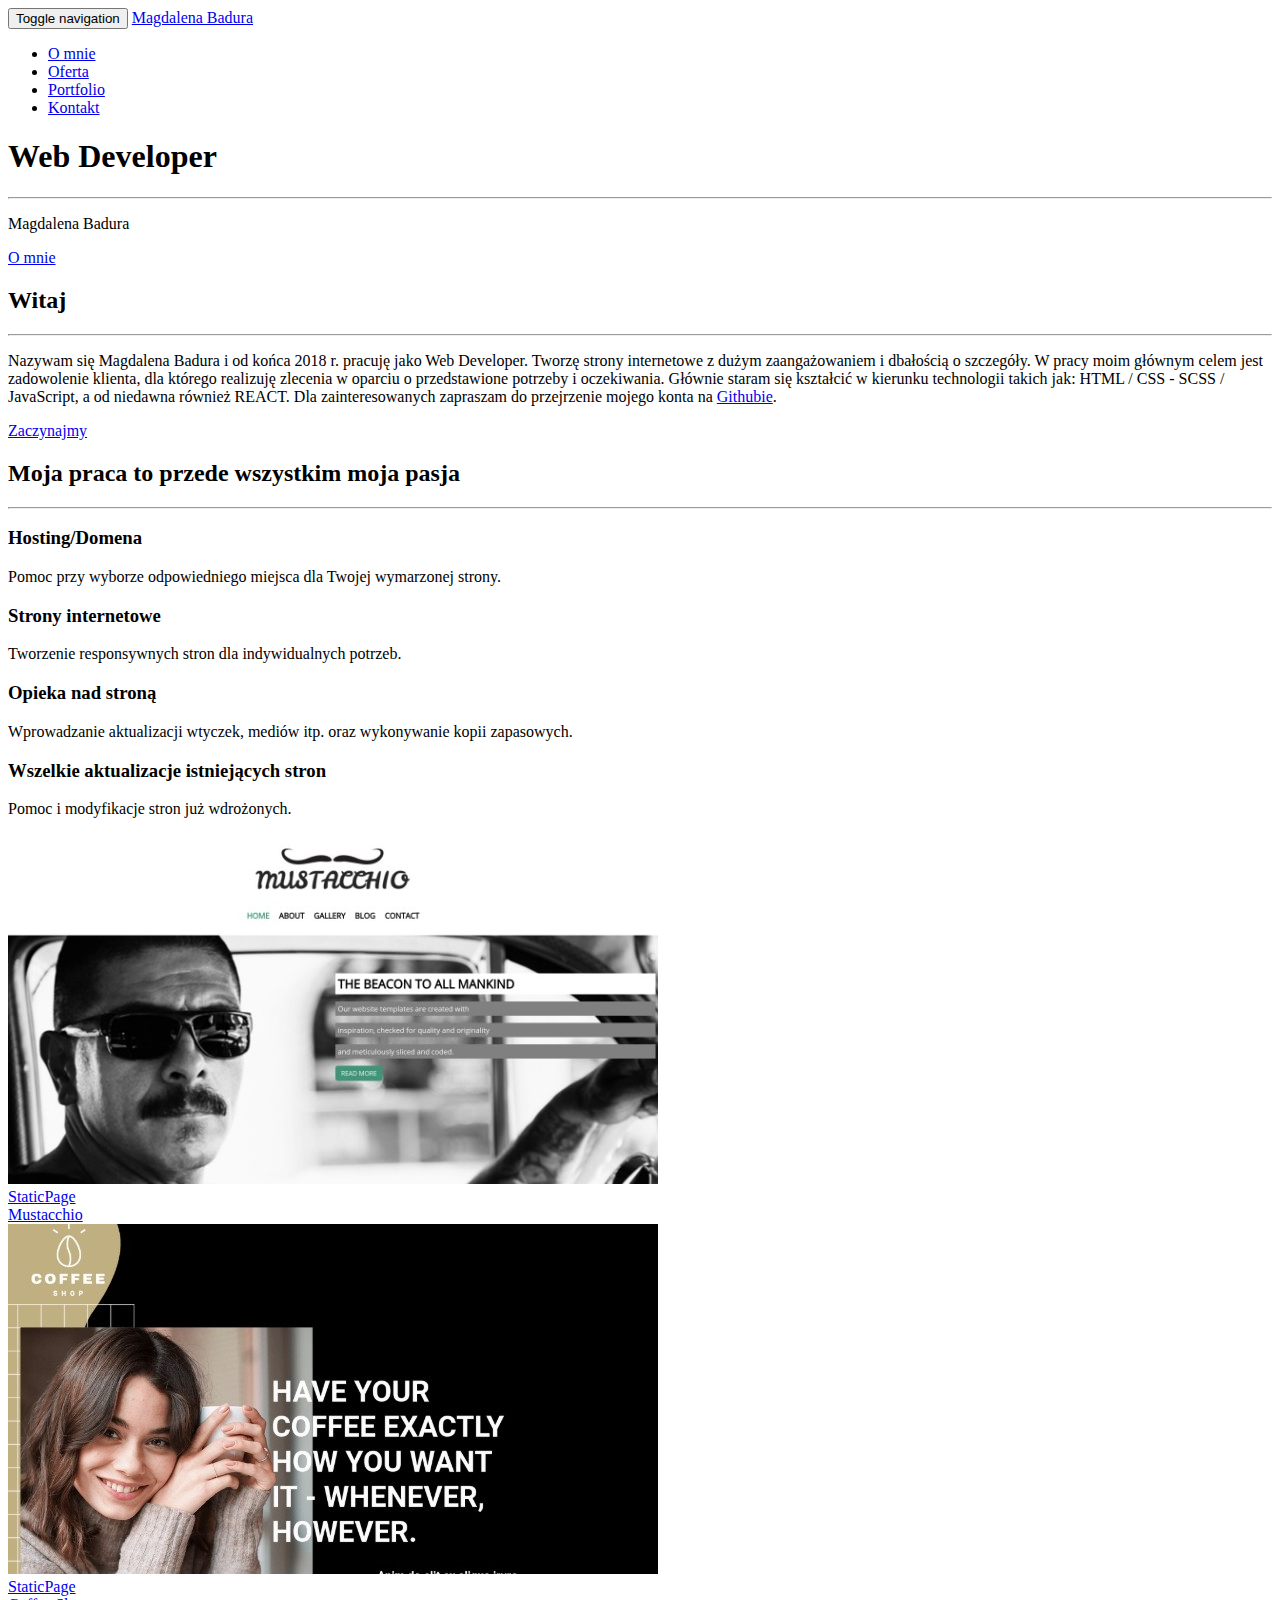
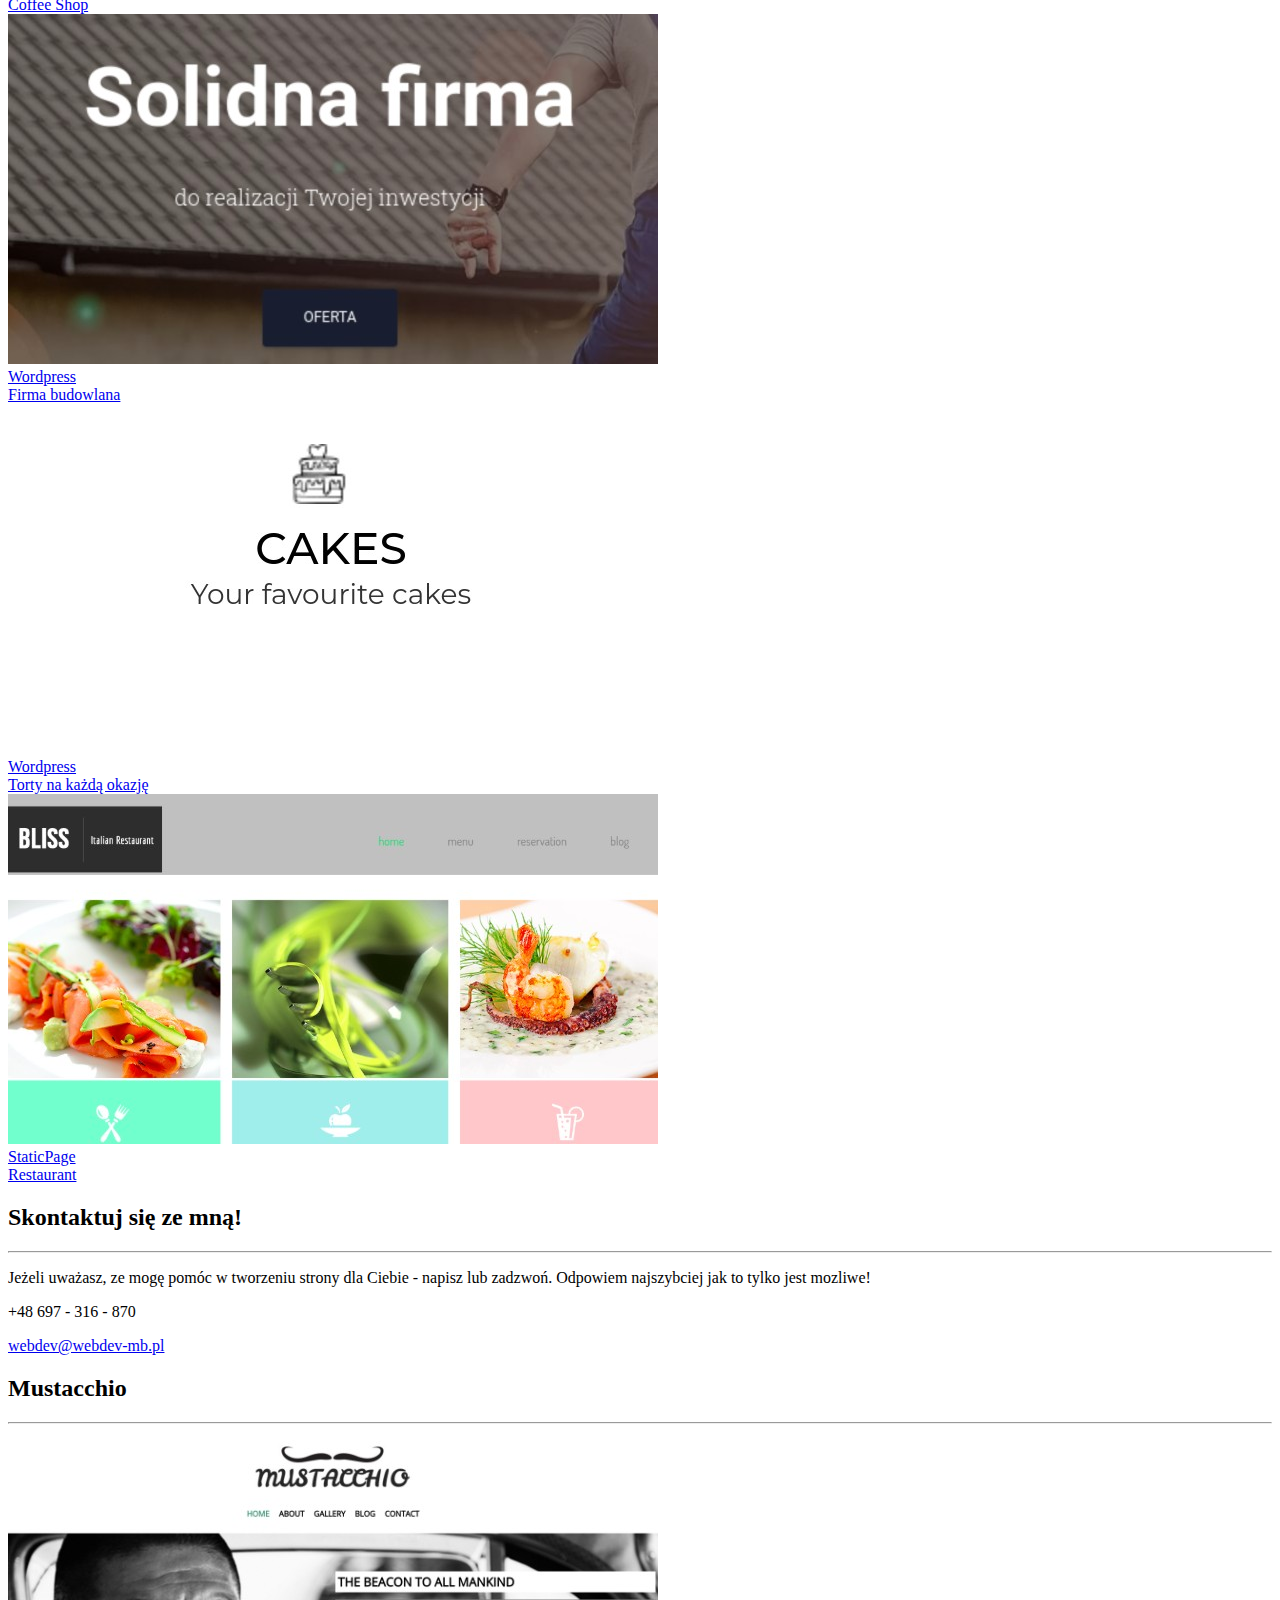
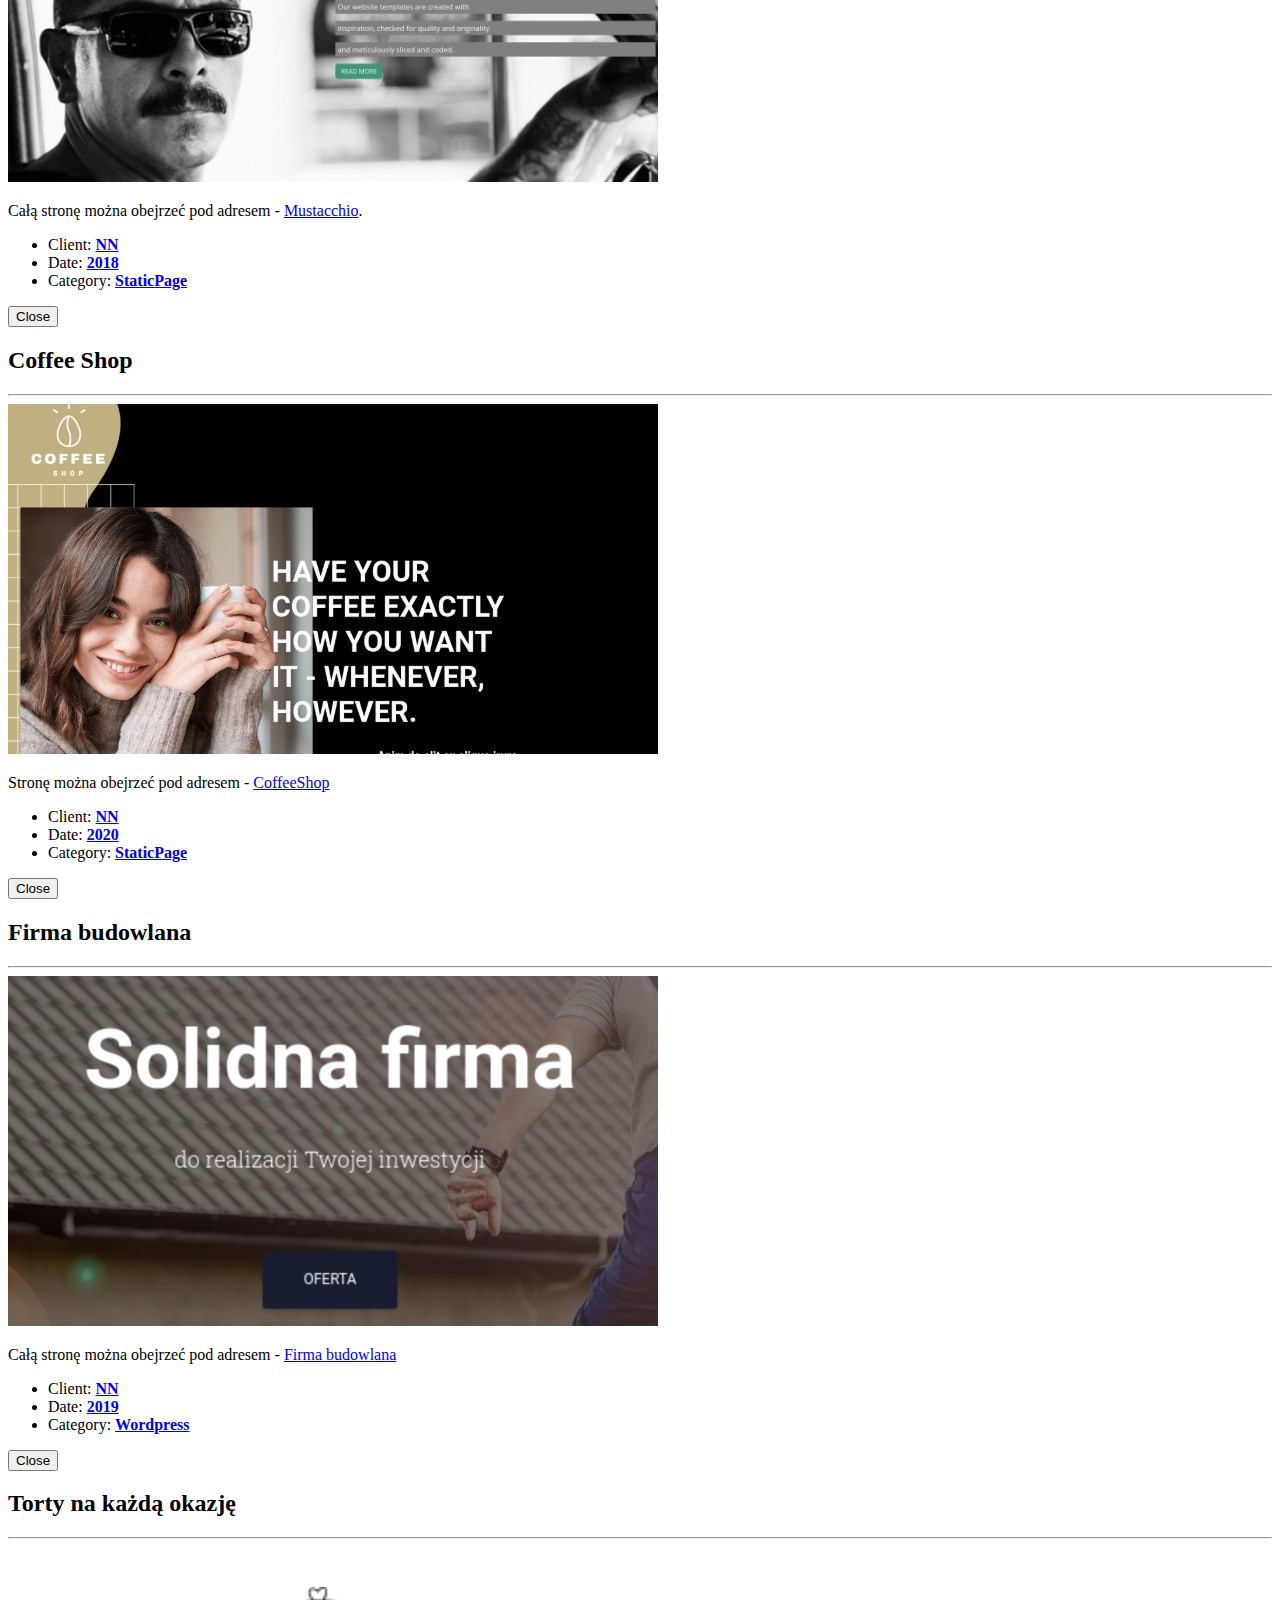
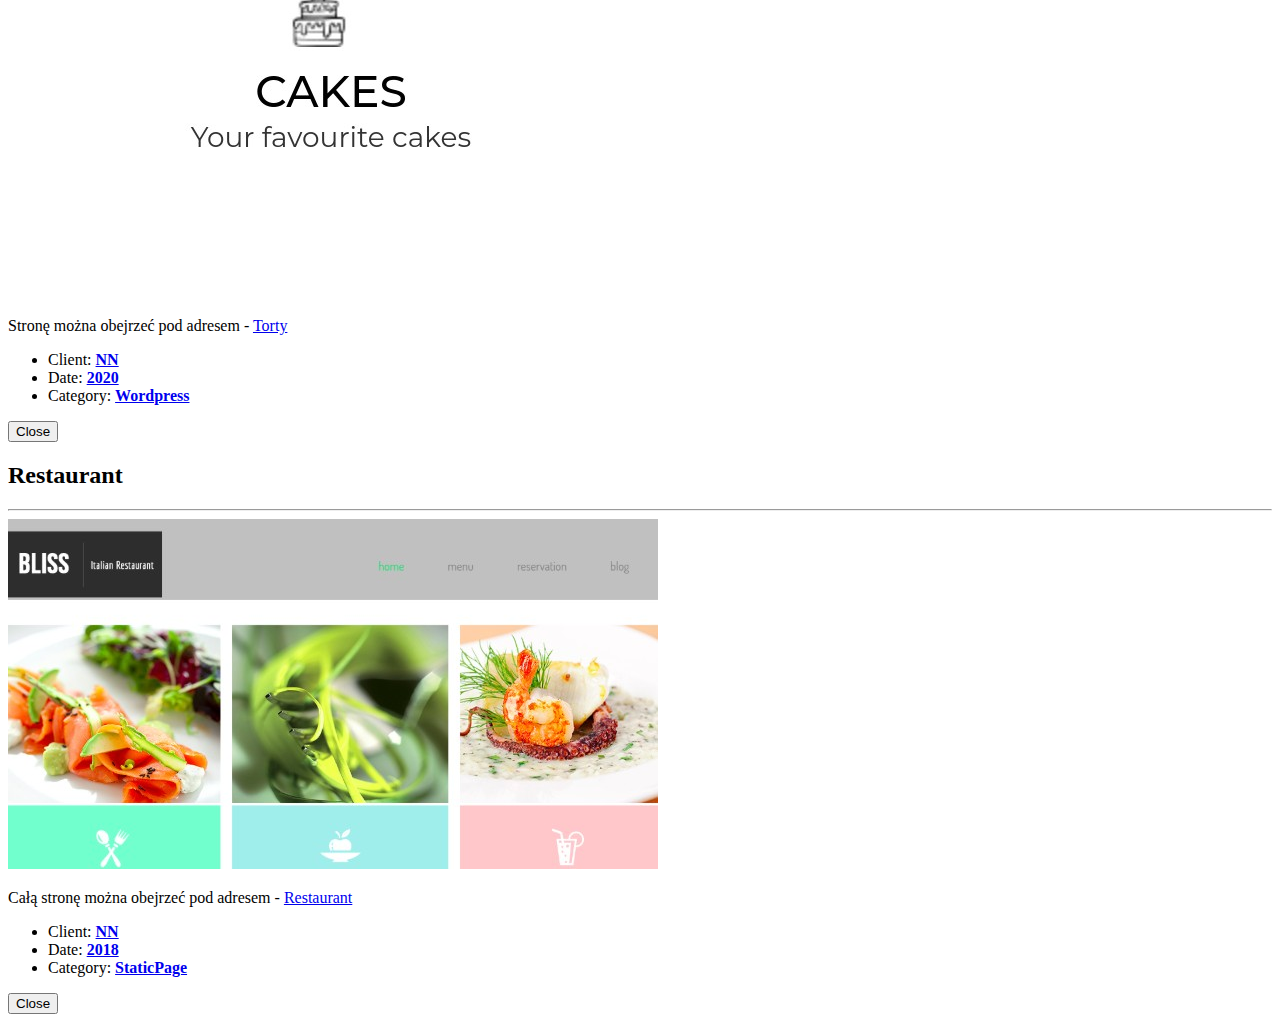
<file: index.html>
<!DOCTYPE html>
<html lang="en-us">

<head>
    <meta charset="utf-8">
<meta http-equiv="X-UA-Compatible" content="IE=edge">
<meta name="viewport" content="width=device-width, initial-scale=1">

<meta name="author" content="Magdalena Badura">

<meta name="description" content="Profesjonalne tworzenie stron internetowych. Strony oparte na CMS - Wordpress. Strony wizytówkowe. Hugo">
<meta name="generator" content="Hugo 0.64.0" />
<title>Magdalena Badura - Tworzenie stron interentowych - Wordpress, Hugo</title>

<!-- Favicon -->
<link rel="shortcut icon" href="https://webdev-mb.pl/logo.png">
<!-- Bootstrap Core CSS -->
<link rel="stylesheet" href="https://webdev-mb.pl/css/bootstrap.min.css" type="text/css">
<!-- Custom Fonts -->
<link
    href='//fonts.googleapis.com/css?family=Open+Sans:300italic,400italic,600italic,700italic,800italic,400,300,600,700,800'
    rel='stylesheet' type='text/css'>
<link href='//fonts.googleapis.com/css?family=Merriweather:400,300,300italic,400italic,700,700italic,900,900italic'
    rel='stylesheet' type='text/css'>

<link rel="stylesheet" href="https://webdev-mb.pl/font-awesome/css/font-awesome.min.css" type="text/css">
<!-- Plugin CSS -->
<link rel="stylesheet" href="https://webdev-mb.pl/css/animate.min.css" type="text/css">
<!-- Custom CSS -->
<link rel="stylesheet" href="https://webdev-mb.pl/css/creative.css" type="text/css">
<link rel="stylesheet" href="https://webdev-mb.pl/css/modals.css" type="text/css">
<link href="https://fonts.googleapis.com/css?family=Ubuntu&display=swap" rel="stylesheet">
<!-- HTML5 Shim and Respond.js IE8 support of HTML5 elements and media queries -->
<!-- WARNING: Respond.js doesn't work if you view the page via file:// -->
<!--[if lt IE 9]>
<script src="https://oss.maxcdn.com/libs/html5shiv/3.7.0/html5shiv.js"></script>
<script src="https://oss.maxcdn.com/libs/respond.js/1.4.2/respond.min.js"></script>
<![endif]-->

</head>

<body id="page-top">
    
    <!-- NAVIGATION -->
<nav id="mainNav" class="navbar navbar-default navbar-fixed-top">
    <div class="container-fluid">
        <!-- Brand and toggle get grouped for better mobile display -->
        <div class="navbar-header">
            <button type="button" class="navbar-toggle collapsed" data-toggle="collapse" data-target="#bs-example-navbar-collapse-1">
                <span class="sr-only">Toggle navigation</span>
                <span class="icon-bar"></span>
                <span class="icon-bar"></span>
                <span class="icon-bar"></span>
            </button>
            
                <a class="navbar-brand page-scroll" href="#page-top">Magdalena Badura</a>
            
        </div>
        <!-- Collect the nav links, forms, and other content for toggling -->
        <div class="collapse navbar-collapse" id="bs-example-navbar-collapse-1">
            <ul class="nav navbar-nav navbar-right">
                
                    <li>
                        <a class="page-scroll" href="#about">O mnie</a>
                    </li>
                
                
                    <li>
                        <a class="page-scroll" href="#services">Oferta</a>
                    </li>
                
                
                    <li>
                        <a class="page-scroll" href="#portfolio">Portfolio</a>
                    </li>
                
                
                
                    <li>
                        <a class="page-scroll" href="#contact">Kontakt</a>
                    </li>
                
            </ul>
        </div>
        <!-- /.navbar-collapse -->
    </div>
    <!-- /.container-fluid -->
</nav>

    

    
    <!-- HEADER -->
<header>
    <div class="header-content">
        <div class="header-content-inner">
            
                <h1>Web Developer</h1>
            
            
                <hr>
            
            
                <p>Magdalena Badura</p>
            
            
                <a href="#about" class="btn btn-primary btn-xl page-scroll">O mnie</a>
            
        </div>
    </div>
</header>

    

    
    <!-- ABOUT -->
<section class="bg-primary" id="about">
    <div class="container">
        <div class="row">
            <div class="col-lg-8 col-lg-offset-2 text-center">
                
                    <h2 class="section-heading">Witaj</h2>
                
                
                    <hr class="light">
                
                
                    <p class="text-faded">Nazywam się Magdalena Badura i od końca 2018 r. pracuję jako Web Developer. Tworzę strony internetowe z dużym zaangażowaniem i dbałością o szczegóły. W pracy moim głównym celem jest zadowolenie klienta, dla którego realizuję zlecenia w oparciu o przedstawione potrzeby i oczekiwania. Głównie staram się kształcić w kierunku technologii takich jak: HTML / CSS - SCSS / JavaScript, a od niedawna również REACT. Dla zainteresowanych zapraszam do przejrzenie mojego konta na <a href="//github.com/MagdaMB/">Githubie</a>.</p>
                
                
                    <a href="#" class="btn btn-default btn-xl">Zaczynajmy</a>
                
            </div>
        </div>
    </div>
</section>

    

    
    <!-- SERVICES -->
<section id="services">
    
        <div class="container">
            <div class="row">
                <div class="col-lg-12 text-center">
                    <h2 class="section-heading">Moja praca to przede wszystkim moja pasja</h2>
                    <hr class="primary">
                </div>
            </div>
        </div>
    
    <div class="container">
        <div class="row">
            
            <div class="col-lg-3 col-md-6 text-center">
                <div class="service-box">
                    <i class="fa fa-4x fa-globe wow bounceIn text-primary"></i>
                    <h3>Hosting/Domena</h3>
                    
                        <p class="text-muted">Pomoc przy wyborze odpowiedniego miejsca dla Twojej wymarzonej strony.</p>
                    
                </div>
            </div>
            
            <div class="col-lg-3 col-md-6 text-center">
                <div class="service-box">
                    <i class="fa fa-4x fa-laptop wow bounceIn text-primary"></i>
                    <h3>Strony internetowe</h3>
                    
                        <p class="text-muted">Tworzenie responsywnych stron dla indywidualnych potrzeb.</p>
                    
                </div>
            </div>
            
            <div class="col-lg-3 col-md-6 text-center">
                <div class="service-box">
                    <i class="fa fa-4x fa-laptop wow bounceIn text-primary"></i>
                    <h3>Opieka nad stroną</h3>
                    
                        <p class="text-muted">Wprowadzanie aktualizacji wtyczek, mediów itp. oraz wykonywanie kopii zapasowych.</p>
                    
                </div>
            </div>
            
            <div class="col-lg-3 col-md-6 text-center">
                <div class="service-box">
                    <i class="fa fa-4x fa-retweet wow bounceIn text-primary"></i>
                    <h3>Wszelkie aktualizacje istniejących stron</h3>
                    
                        <p class="text-muted">Pomoc i modyfikacje stron już wdrożonych.</p>
                    
                </div>
            </div>
            
        </div>
    </div>
</section>

    

    
    <section class="no-padding" id="portfolio">
    <div class="container-fluid">
        <div class="row no-gutter">
            
            <div class="col-lg-4 col-sm-6">
                <a href="#portfolioModal1" class="portfolio-box portfolio-link" data-toggle="modal">
                    <img src="img/portfolio/static-html.jpg" class="img-responsive" alt="">
                    
                    <div class="portfolio-box-caption">
                        <div class="portfolio-box-caption-content">
                            
                            <div class="project-category text-faded">
                                StaticPage
                            </div>
                            
                            
                            <div class="project-name">
                                Mustacchio
                            </div>
                            
                        </div>
                    </div>
                    
                </a>
            </div>
            
            <div class="col-lg-4 col-sm-6">
                <a href="#portfolioModal2" class="portfolio-box portfolio-link" data-toggle="modal">
                    <img src="img/portfolio/coffee.jpg" class="img-responsive" alt="">
                    
                    <div class="portfolio-box-caption">
                        <div class="portfolio-box-caption-content">
                            
                            <div class="project-category text-faded">
                                StaticPage
                            </div>
                            
                            
                            <div class="project-name">
                                Coffee Shop
                            </div>
                            
                        </div>
                    </div>
                    
                </a>
            </div>
            
            <div class="col-lg-4 col-sm-6">
                <a href="#portfolioModal3" class="portfolio-box portfolio-link" data-toggle="modal">
                    <img src="img/portfolio/bud-owa.jpg" class="img-responsive" alt="">
                    
                    <div class="portfolio-box-caption">
                        <div class="portfolio-box-caption-content">
                            
                            <div class="project-category text-faded">
                                Wordpress
                            </div>
                            
                            
                            <div class="project-name">
                                Firma budowlana
                            </div>
                            
                        </div>
                    </div>
                    
                </a>
            </div>
            
            <div class="col-lg-4 col-sm-6">
                <a href="#portfolioModal4" class="portfolio-box portfolio-link" data-toggle="modal">
                    <img src="img/portfolio/cakes.jpg" class="img-responsive" alt="">
                    
                    <div class="portfolio-box-caption">
                        <div class="portfolio-box-caption-content">
                            
                            <div class="project-category text-faded">
                                Wordpress
                            </div>
                            
                            
                            <div class="project-name">
                                Torty na każdą okazję
                            </div>
                            
                        </div>
                    </div>
                    
                </a>
            </div>
            
            <div class="col-lg-4 col-sm-6">
                <a href="#portfolioModal5" class="portfolio-box portfolio-link" data-toggle="modal">
                    <img src="img/portfolio/restaurant.jpg" class="img-responsive" alt="">
                    
                    <div class="portfolio-box-caption">
                        <div class="portfolio-box-caption-content">
                            
                            <div class="project-category text-faded">
                                StaticPage
                            </div>
                            
                            
                            <div class="project-name">
                                Restaurant
                            </div>
                            
                        </div>
                    </div>
                    
                </a>
            </div>
            
        </div>
    </div>
</section>

    

    

    

    
    <!-- CONTACT -->
<section id="contact">
    <div class="container">
        <div class="row">
            <div class="col-lg-8 col-lg-offset-2 text-center">
                
                    <h2 class="section-heading">Skontaktuj się ze mną!</h2>
                
                
                    <hr class="primary">
                
                
                    <p>Jeżeli uważasz, ze mogę pomóc w tworzeniu strony dla Ciebie - napisz lub zadzwoń. Odpowiem najszybciej jak to tylko jest mozliwe!</p>
                
            </div>
            
                <div class="
                
                    col-lg-4
                
                col-lg-offset-2 text-center">
                    <i class="fa fa-phone fa-3x wow bounceIn"></i>
                    <p>&#43;48 697 - 316 - 870</p>
                </div>
            
            
                <div class="
                
                    col-lg-4
                
                 text-center">
                    <i class="fa fa-envelope-o fa-3x wow bounceIn" data-wow-delay=".1s"></i>
                    <p><a href="mailto:webdev@webdev-mb.pl">webdev@webdev-mb.pl</a></p>
                </div>
            
        </div>
    </div>
</section>

    

    
    <!-- Portfolio Modals -->

<div class="portfolio-modal modal fade" id="portfolioModal1" tabindex="-1" role="dialog" aria-hidden="true">
    <div class="modal-content">
        <div class="close-modal" data-dismiss="modal">
            <div class="lr">
                <div class="rl">
                </div>
            </div>
        </div>
        <div class="container">
            <div class="row">
                <div class="col-lg-8 col-lg-offset-2">
                    <div class="modal-body">
                        
                            <h2>Mustacchio</h2>
                        
                        
                            <hr class="star-primary">
                        
                        <img src="img/portfolio/static-html.jpg" class="img-responsive img-centered" alt="">
                        
                            <p>Całą stronę można obejrzeć pod adresem - <a href="//magdamb.github.io/Mustacchio/index.html">Mustacchio</a>.</p>
                        
                        
                            <ul class="list-inline item-details">
                                
                                    <li>Client: 
                                        <strong><a href="https://magdamb.github.io/Mustacchio/index.html">NN</a></strong>
                                    </li>
                                
                                
                                    <li>Date: 
                                        <strong><a href="#">2018</a></strong>
                                    </li>
                                
                                
                                    <li>Category: 
                                        <strong><a href="#">StaticPage</a></strong>
                                    </li>
                                
                            </ul>
                        
                        
                            <button type="button" class="btn btn-default" data-dismiss="modal"><i class="fa fa-times"></i>Close</button>
                        
                    </div>
                </div>
            </div>
        </div>
    </div>
</div>

<div class="portfolio-modal modal fade" id="portfolioModal2" tabindex="-1" role="dialog" aria-hidden="true">
    <div class="modal-content">
        <div class="close-modal" data-dismiss="modal">
            <div class="lr">
                <div class="rl">
                </div>
            </div>
        </div>
        <div class="container">
            <div class="row">
                <div class="col-lg-8 col-lg-offset-2">
                    <div class="modal-body">
                        
                            <h2>Coffee Shop</h2>
                        
                        
                            <hr class="star-primary">
                        
                        <img src="img/portfolio/coffee.jpg" class="img-responsive img-centered" alt="">
                        
                            <p>Stronę można obejrzeć pod adresem - <a href="//magdamb.github.io/Website---Coffee/">CoffeeShop</a></p>
                        
                        
                            <ul class="list-inline item-details">
                                
                                    <li>Client: 
                                        <strong><a href="https://magdamb.github.io/Website---Coffee/">NN</a></strong>
                                    </li>
                                
                                
                                    <li>Date: 
                                        <strong><a href="#">2020</a></strong>
                                    </li>
                                
                                
                                    <li>Category: 
                                        <strong><a href="#">StaticPage</a></strong>
                                    </li>
                                
                            </ul>
                        
                        
                            <button type="button" class="btn btn-default" data-dismiss="modal"><i class="fa fa-times"></i>Close</button>
                        
                    </div>
                </div>
            </div>
        </div>
    </div>
</div>

<div class="portfolio-modal modal fade" id="portfolioModal3" tabindex="-1" role="dialog" aria-hidden="true">
    <div class="modal-content">
        <div class="close-modal" data-dismiss="modal">
            <div class="lr">
                <div class="rl">
                </div>
            </div>
        </div>
        <div class="container">
            <div class="row">
                <div class="col-lg-8 col-lg-offset-2">
                    <div class="modal-body">
                        
                            <h2>Firma budowlana</h2>
                        
                        
                            <hr class="star-primary">
                        
                        <img src="img/portfolio/bud-owa.jpg" class="img-responsive img-centered" alt="">
                        
                            <p>Całą stronę można obejrzeć pod adresem - <a href="//bud-owa.pl">Firma budowlana</a></p>
                        
                        
                            <ul class="list-inline item-details">
                                
                                    <li>Client: 
                                        <strong><a href="https://bud-owa.pl">NN</a></strong>
                                    </li>
                                
                                
                                    <li>Date: 
                                        <strong><a href="#">2019</a></strong>
                                    </li>
                                
                                
                                    <li>Category: 
                                        <strong><a href="#">Wordpress</a></strong>
                                    </li>
                                
                            </ul>
                        
                        
                            <button type="button" class="btn btn-default" data-dismiss="modal"><i class="fa fa-times"></i>Close</button>
                        
                    </div>
                </div>
            </div>
        </div>
    </div>
</div>

<div class="portfolio-modal modal fade" id="portfolioModal4" tabindex="-1" role="dialog" aria-hidden="true">
    <div class="modal-content">
        <div class="close-modal" data-dismiss="modal">
            <div class="lr">
                <div class="rl">
                </div>
            </div>
        </div>
        <div class="container">
            <div class="row">
                <div class="col-lg-8 col-lg-offset-2">
                    <div class="modal-body">
                        
                            <h2>Torty na każdą okazję</h2>
                        
                        
                            <hr class="star-primary">
                        
                        <img src="img/portfolio/cakes.jpg" class="img-responsive img-centered" alt="">
                        
                            <p>Stronę można obejrzeć pod adresem - <a href="//cakes.com.pl">Torty</a></p>
                        
                        
                            <ul class="list-inline item-details">
                                
                                    <li>Client: 
                                        <strong><a href="https://cakes.com.pl">NN</a></strong>
                                    </li>
                                
                                
                                    <li>Date: 
                                        <strong><a href="#">2020</a></strong>
                                    </li>
                                
                                
                                    <li>Category: 
                                        <strong><a href="#">Wordpress</a></strong>
                                    </li>
                                
                            </ul>
                        
                        
                            <button type="button" class="btn btn-default" data-dismiss="modal"><i class="fa fa-times"></i>Close</button>
                        
                    </div>
                </div>
            </div>
        </div>
    </div>
</div>

<div class="portfolio-modal modal fade" id="portfolioModal5" tabindex="-1" role="dialog" aria-hidden="true">
    <div class="modal-content">
        <div class="close-modal" data-dismiss="modal">
            <div class="lr">
                <div class="rl">
                </div>
            </div>
        </div>
        <div class="container">
            <div class="row">
                <div class="col-lg-8 col-lg-offset-2">
                    <div class="modal-body">
                        
                            <h2>Restaurant</h2>
                        
                        
                            <hr class="star-primary">
                        
                        <img src="img/portfolio/restaurant.jpg" class="img-responsive img-centered" alt="">
                        
                            <p>Całą stronę można obejrzeć pod adresem - <a href="//magdamb.github.io/TechLeadersProject2/index.html">Restaurant</a></p>
                        
                        
                            <ul class="list-inline item-details">
                                
                                    <li>Client: 
                                        <strong><a href="https://magdamb.github.io/TechLeadersProject2/index.html">NN</a></strong>
                                    </li>
                                
                                
                                    <li>Date: 
                                        <strong><a href="#">2018</a></strong>
                                    </li>
                                
                                
                                    <li>Category: 
                                        <strong><a href="#">StaticPage</a></strong>
                                    </li>
                                
                            </ul>
                        
                        
                            <button type="button" class="btn btn-default" data-dismiss="modal"><i class="fa fa-times"></i>Close</button>
                        
                    </div>
                </div>
            </div>
        </div>
    </div>
</div>


    

    
    <footer id="footer">
    <div class="container">
        <div class="row">

            <div class="col-lg-4 col-md-6 text-center">
                <div class="service-box">
                    <a href="https://www.linkedin.com/in/magdalena-badura/" target="blank" class="footer--link"><i
                            class="fa fa-2x fa-linkedin wow bounceIn text-primary-footer"
                            style="visibility: visible; animation-name: bounceIn;"></i></a>
                </div>
            </div>

            <div class="col-lg-4 col-md-6 text-center">
                <div class="service-box">
                    <a href="https://github.com/MagdaMB" target="blank" class="footer--link"><i
                            class="fa fa-2x fa-github-square wow bounceIn text-primary-footer"
                            style="visibility: visible; animation-name: bounceIn;"></i>
                    </a>
                </div>
            </div>

            <div class="col-lg-4 col-md-6 text-center">
                <div class="service-box">
                    <a href="https://codepen.io/magdab" target="blank" class="footer--link"><i
                            class="fa fa-2x fa-codepen wow bounceIn text-primary-footer"
                            style="visibility: visible; animation-name: bounceIn;"></i></a>
                </div>
            </div>
        </div>
    </div>
</footer>

    

    <!-- jQuery -->
<script src="https://webdev-mb.pl/js/jquery.js"></script>
<!-- Bootstrap Core JavaScript -->
<script src="https://webdev-mb.pl/js/bootstrap.min.js"></script>
<!-- Plugin JavaScript -->
<script src="https://webdev-mb.pl/js/jquery.easing.min.js"></script>
<script src="https://webdev-mb.pl/js/jquery.fittext.js"></script>
<script src="https://webdev-mb.pl/js/wow.min.js"></script>

<!-- Custom Theme JavaScript -->
<script src="https://webdev-mb.pl/js/creative.js"></script>


    

</body>

</html>
</file>
